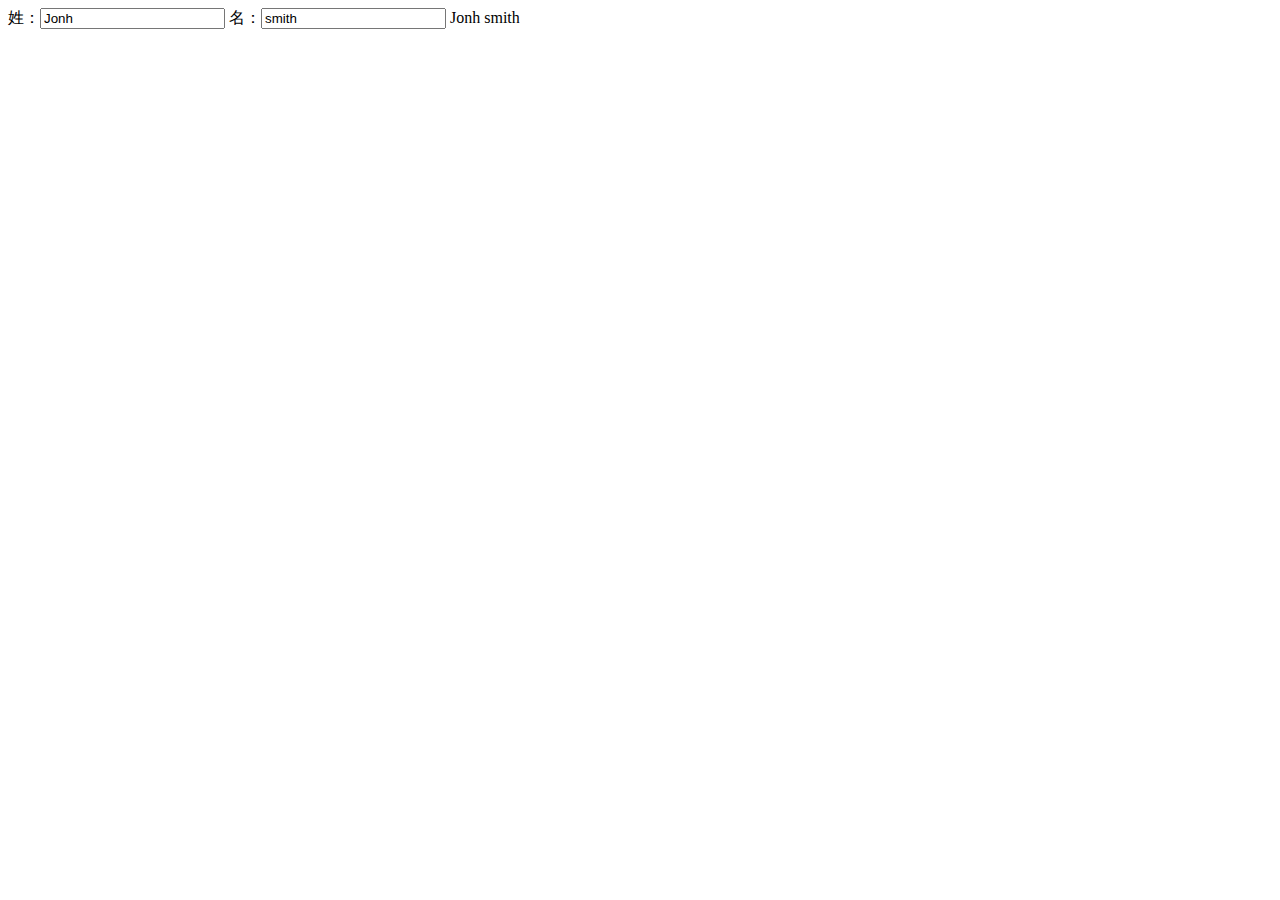
<file: index4.html>
<!Doctype html>
<html>
<head>
	<meta charset="UTF-8">
<head>
<body>
	<div ng-app="myapp" ng-controller="myCtrl">
		姓：<input type="text" ng-model="firstname">
		名：<input type="text" ng-model="lastname">
		{{firstname + " " + lastname}}
	</div>	
</body>
<script src="angular.min.js"></script>
<script>
	var app = angular.module('myapp',[]);
	app.controller('myCtrl',function($scope){
		$scope.firstname = "Jonh";
		$scope.lastname = "smith";	
	});
</script>
</html>
</file>
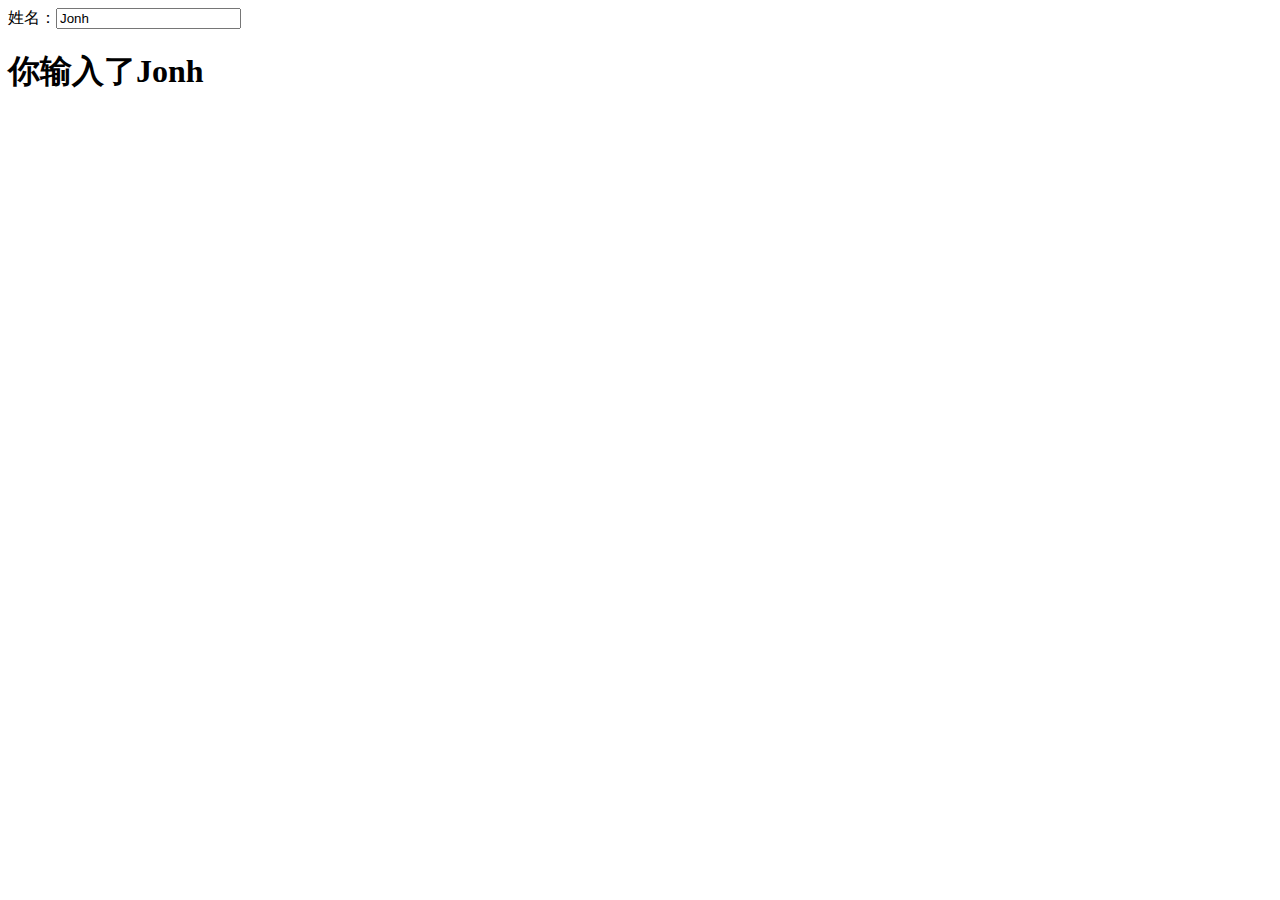
<file: index5.html>
<!Doctype html>
<html>
<head>
	<meta charset="UTF-8">
<head>
<body>
	<div ng-app="myapp" ng-controller="myCtrl">
		姓名：<input type="text" ng-model="name">
		<h1>你输入了{{name}}</h1>
	</div>	
</body>
<script src="angular.min.js"></script>
<script>
	var app = angular.module('myapp',[]);
	app.controller('myCtrl',function($scope){
		$scope.name = "Jonh";
			
	});
</script>
</html>
</file>
